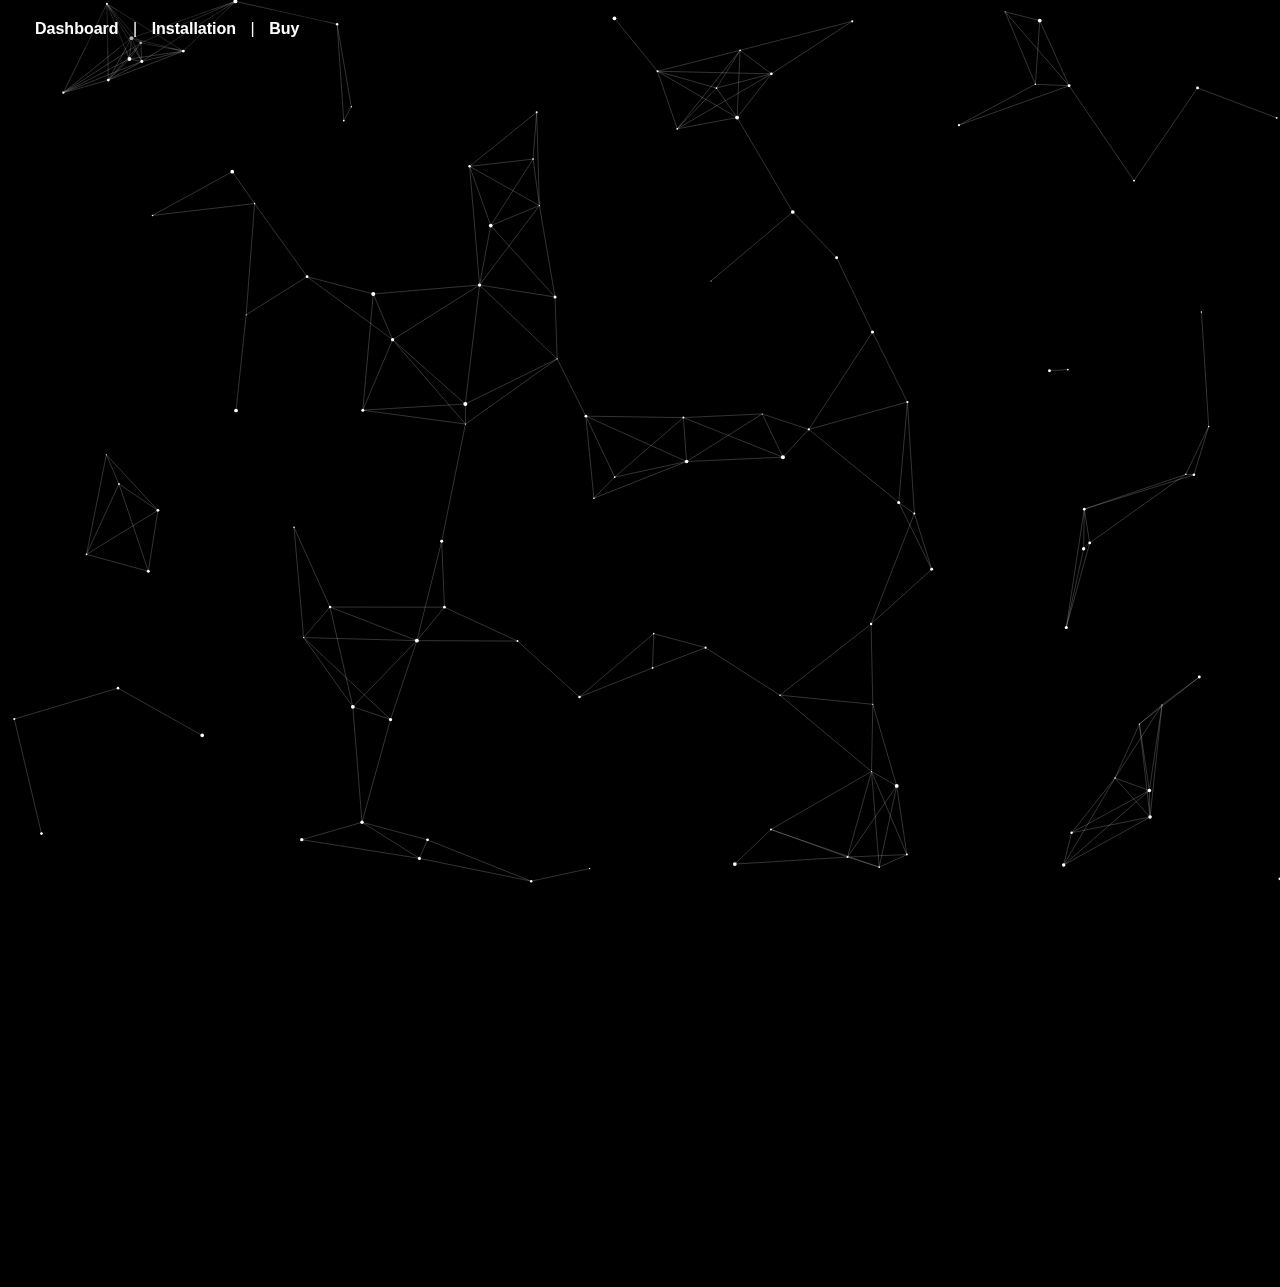
<file: index.html>
<!DOCTYPE html>
<html lang="en">
<head>
<meta charset="UTF-8">
<meta name="viewport" content="width=device-width, initial-scale=1.0">
<title>Resonance Loader</title>
<link rel="stylesheet" href="style.css">
</head>
<body>

<canvas id="stars"></canvas> <!-- background stars -->

<nav>
    <a href="dashboard.html">Dashboard</a> | 
    <a href="install.html">Installation</a> | 
    <a href="buy.html">Buy</a>
</nav>

<div class="container">
    <h1>Welcome to Resonance Loader</h1>
    <p>Your all-in-one loader with installation guide and early access options.</p>
    <button onclick="window.location.href='dashboard.html'">Go to Dashboard</button>
</div>

<script>
const canvas = document.getElementById("stars");
const ctx = canvas.getContext("2d");
let stars = [];
let mouse = { x: null, y: null };

function resizeCanvas() {
    canvas.width = window.innerWidth;
    canvas.height = window.innerHeight;
}
resizeCanvas();
window.addEventListener("resize", resizeCanvas);

// mouse tracking
window.addEventListener("mousemove", e => {
    mouse.x = e.clientX;
    mouse.y = e.clientY;
});

// create stars
for (let i = 0; i < 120; i++) {
    stars.push({
        x: Math.random() * canvas.width,
        y: Math.random() * canvas.height,
        radius: Math.random() * 1.5 + 0.5,
        speed: Math.random() * 0.5 + 0.2
    });
}

// draw stars
function drawStars() {
    ctx.clearRect(0, 0, canvas.width, canvas.height);
    ctx.fillStyle = "white";
    stars.forEach(star => {
        ctx.beginPath();
        ctx.arc(star.x, star.y, star.radius, 0, Math.PI * 2);
        ctx.fill();
    });
}

// connect stars with lines
function connectStars() {
    for (let a = 0; a < stars.length; a++) {
        for (let b = a + 1; b < stars.length; b++) {
            let dx = stars[a].x - stars[b].x;
            let dy = stars[a].y - stars[b].y;
            let dist = Math.sqrt(dx * dx + dy * dy);
            if (dist < 120) { // distance threshold
                ctx.strokeStyle = "rgba(255,255,255,0.2)";
                ctx.lineWidth = 1;
                ctx.beginPath();
                ctx.moveTo(stars[a].x, stars[a].y);
                ctx.lineTo(stars[b].x, stars[b].y);
                ctx.stroke();
            }
        }
    }
}

// connect stars to mouse
function connectMouse() {
    if (!mouse.x || !mouse.y) return;
    stars.forEach(star => {
        let dx = star.x - mouse.x;
        let dy = star.y - mouse.y;
        let dist = Math.sqrt(dx * dx + dy * dy);
        if (dist < 150) {
            ctx.strokeStyle = "rgba(255,255,255,0.3)";
            ctx.lineWidth = 1;
            ctx.beginPath();
            ctx.moveTo(star.x, star.y);
            ctx.lineTo(mouse.x, mouse.y);
            ctx.stroke();
        }
    });
}

// animate stars (move downward slowly)
function animateStars() {
    stars.forEach(star => {
        star.y += star.speed;
        if (star.y > canvas.height) {
            star.y = 0;
            star.x = Math.random() * canvas.width;
        }
    });
}

function loop() {
    drawStars();
    connectStars();
    connectMouse();
    animateStars();
    requestAnimationFrame(loop);
}
loop();
</script>

</body>
</html>
</file>
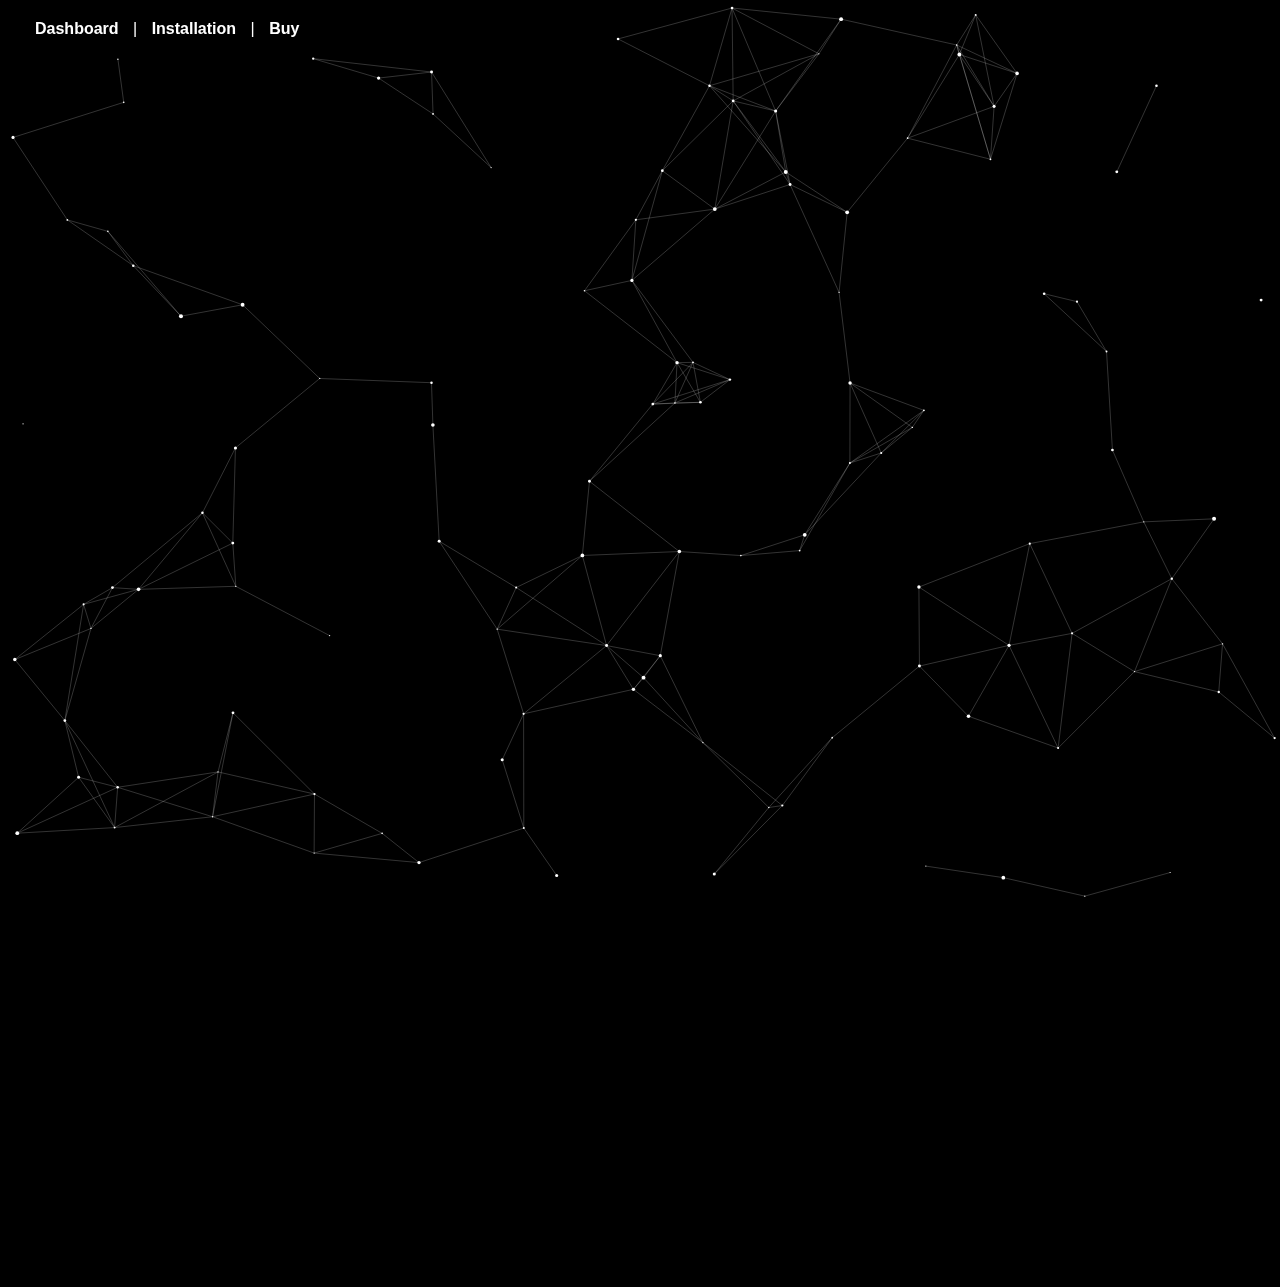
<file: buy.html>
<!DOCTYPE html>
<html lang="en">
<head>
<meta charset="UTF-8">
<meta name="viewport" content="width=device-width, initial-scale=1.0">
<title>Buy Early Access</title>
<link rel="stylesheet" href="style.css">
</head>
<body>
<nav><a href="install.html">Installation</a> | <a href="index.html" id="logout">Logout</a></nav>
<div class="container">
    <h1>Buy Early Access</h1>
    <p>Purchase early access to Resonance Loader for $10.</p>
    <button onclick="alert('Payment flow placeholder')">Buy Now</button>
</div>
<script src="script.js"></script>
<script>
document.getElementById('logout').addEventListener('click', ()=>{
    localStorage.removeItem('stayLogged');
});
if(localStorage.getItem('stayLogged')!=='true') window.location.href='index.html';
</script>
</body>
</html>
</file>
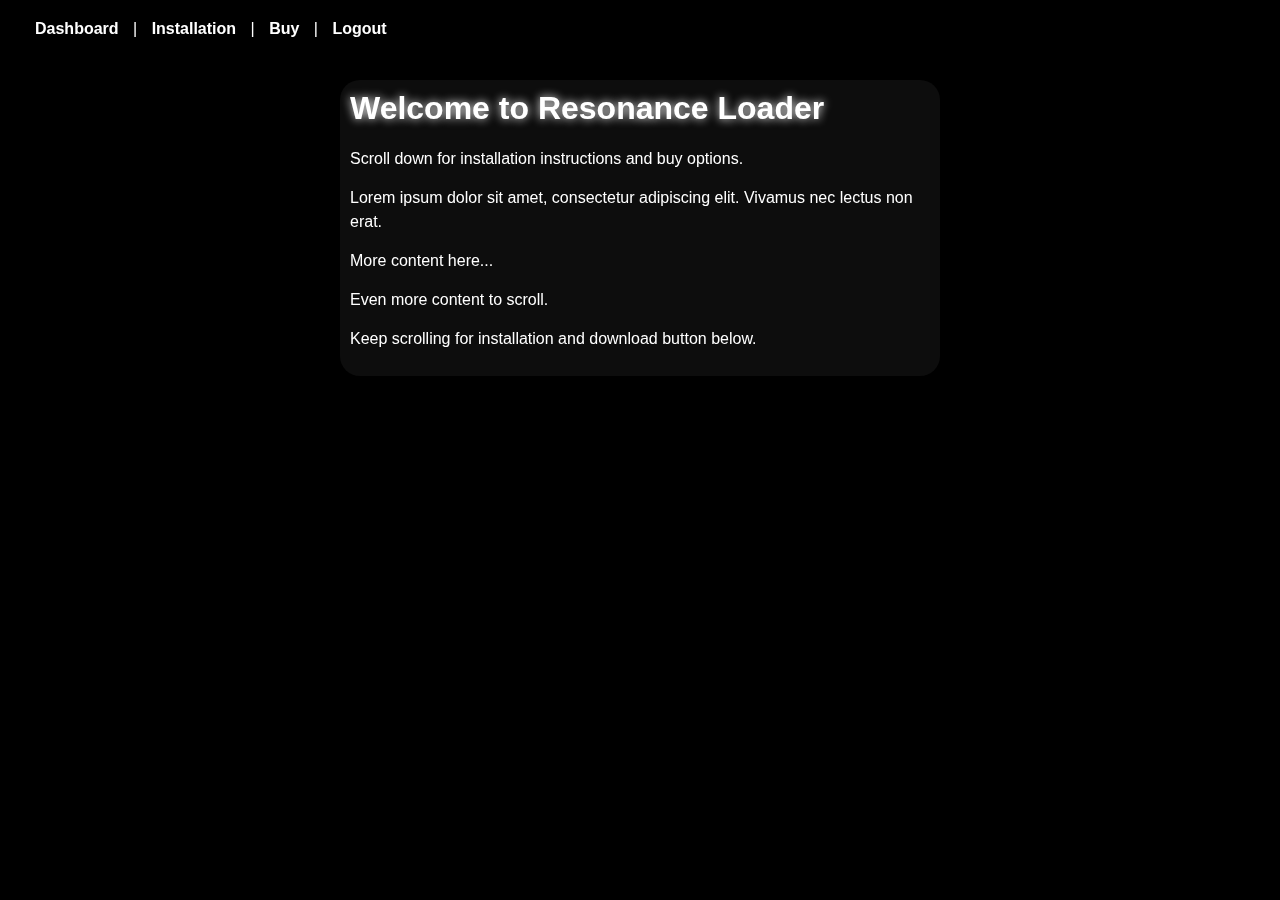
<file: dashboard.html>
<!DOCTYPE html>
<html lang="en">
<head>
<meta charset="UTF-8">
<meta name="viewport" content="width=device-width, initial-scale=1.0">
<title>Dashboard</title>
<link rel="stylesheet" href="style.css">
</head>
<body>
<nav>
    <a href="dashboard.html">Dashboard</a> | 
    <a href="install.html">Installation</a> | 
    <a href="buy.html">Buy</a> | 
    <a href="#" id="logout">Logout</a>
</nav>

<div class="container scrollable-container">
    <h1>Welcome to Resonance Loader</h1>
    <p>Scroll down for installation instructions and buy options.</p>
    <p>Lorem ipsum dolor sit amet, consectetur adipiscing elit. Vivamus nec lectus non erat.</p>
    <p>More content here...</p>
    <p>Even more content to scroll.</p>
    <p>Keep scrolling for installation and download button below.</p>
</div>

<script src="script.js"></script>
</body>
</html>
</file>
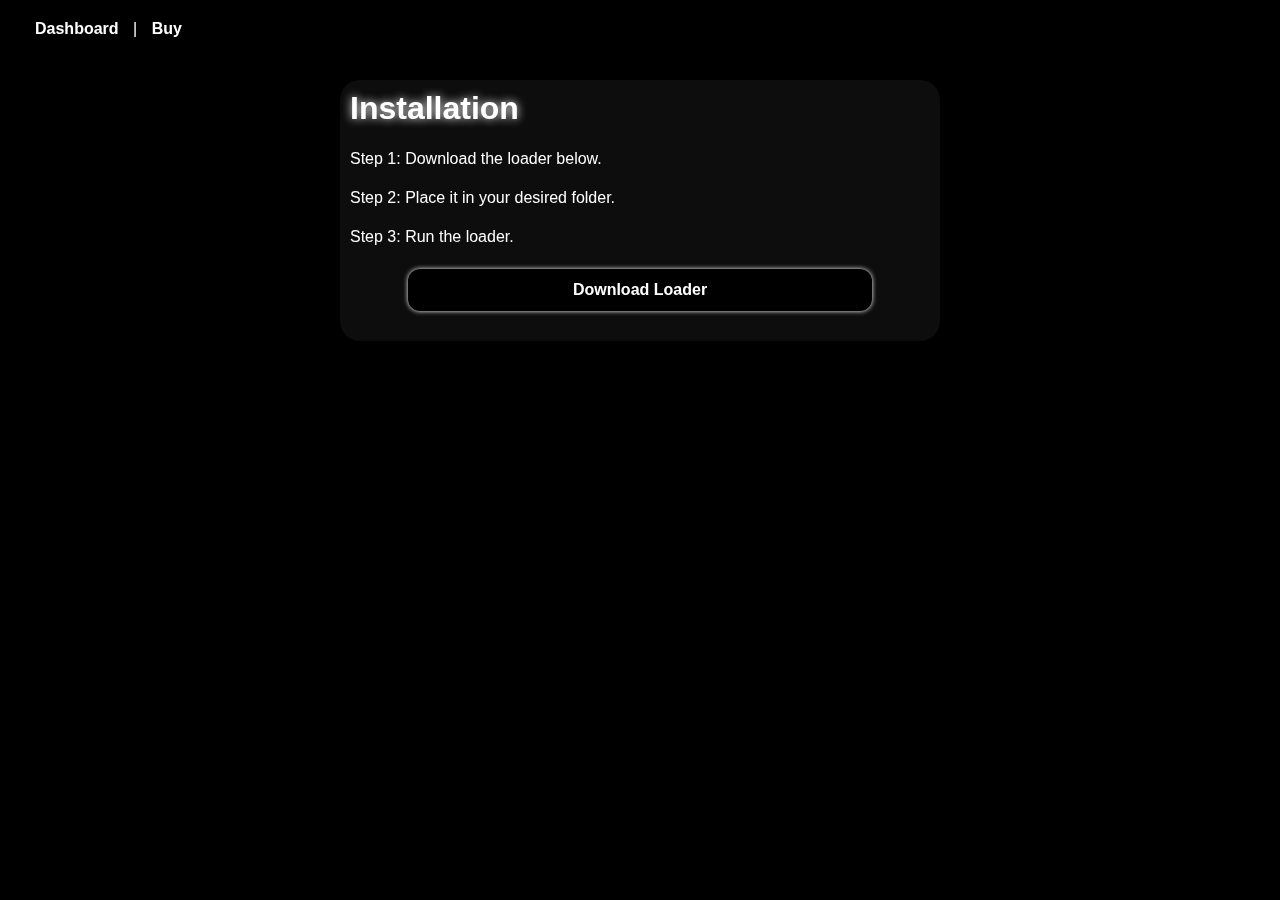
<file: install.html>
<!DOCTYPE html>
<html lang="en">
<head>
<meta charset="UTF-8">
<meta name="viewport" content="width=device-width, initial-scale=1.0">
<title>Installation - Resonance Loader</title>
<link rel="stylesheet" href="style.css">
</head>
<body>

<nav>
    <a href="dashboard.html">Dashboard</a> | 
    <a href="buy.html">Buy</a>
</nav>

<div class="container scrollable-container">
    <h1>Installation</h1>
    <p>Step 1: Download the loader below.</p>
    <p>Step 2: Place it in your desired folder.</p>
    <p>Step 3: Run the loader.</p>
    <button id="downloadBtn">Download Loader</button>
</div>

<script src="script.js"></script>
</body>
</html>
</file>
<file: style.css>
* { margin:0; padding:0; box-sizing:border-box; }
html, body {
    width:100%;
    height:100%;
    font-family:'Segoe UI', sans-serif;
    background: black;
    color: white;
    overflow-x: hidden;
    position: relative;
}

.container {
    width:600px;
    max-width:90%;
    margin:80px auto;
    padding:30px;
    border-radius:20px;
    background: rgba(255,255,255,0.05);
    text-align:center;
    backdrop-filter: blur(5px);
}

h1 {
    margin-bottom:20px;
    font-weight:600;
    color:white;
    text-shadow:0 0 10px #fff;
}

p { margin:15px 0; line-height:1.5; }

button {
    cursor:pointer;
    font-weight:bold;
    font-size:16px;
    padding:12px;
    border-radius:12px;
    background:black;
    color:white;
    width:80%;
    margin:20px auto;
    box-shadow: 0 0 5px #fff;
    border:none;
    transition: all 0.3s;
    display:block;
}

button:hover {
    filter: brightness(1.3);
    box-shadow:0 0 20px #fff, 0 0 40px #fff;
}

nav {
    position: fixed;
    top: 10px;
    left: 10px;
    z-index: 1;
    background: rgba(0,0,0,0.3);
    padding: 10px 15px;
    border-radius: 10px;
}

nav a {
    color: white;
    text-decoration: none;
    margin: 0 10px;
    font-weight: bold;
}

nav a:hover { text-decoration: underline; }

.scrollable-container {
    max-height: 80vh;
    overflow-y: auto;
    padding: 10px;
    text-align:left;
}
</file>
